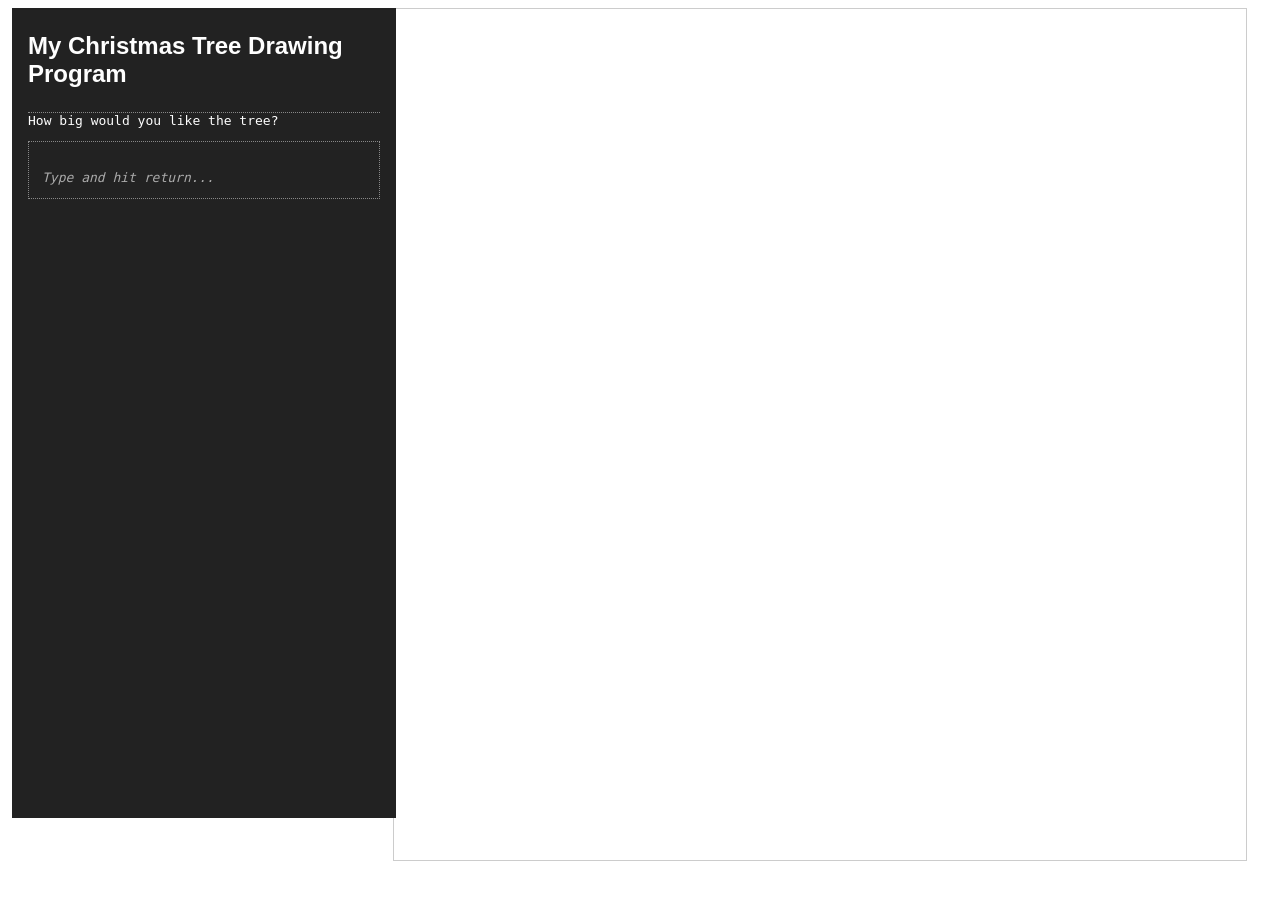
<file: index.html>
<!DOCTYPE html>
<html lang="en">
  <head>
    <meta charset="UTF-8" />
    <meta name="viewport" content="width=device-width, initial-scale=1.0" />
    <title>Vite App</title>
    <script type="module" crossorigin src="./assets/index-89354a68.js"></script>
    <link rel="stylesheet" href="./assets/index-d47317af.css">
  </head>
  <body>
    <section class="side-by-side">
      <div id="app"></div>
      <canvas id="real-turtle" width="1200" height="1200"></canvas>
    </section>
    
  </body>
</html>
</file>
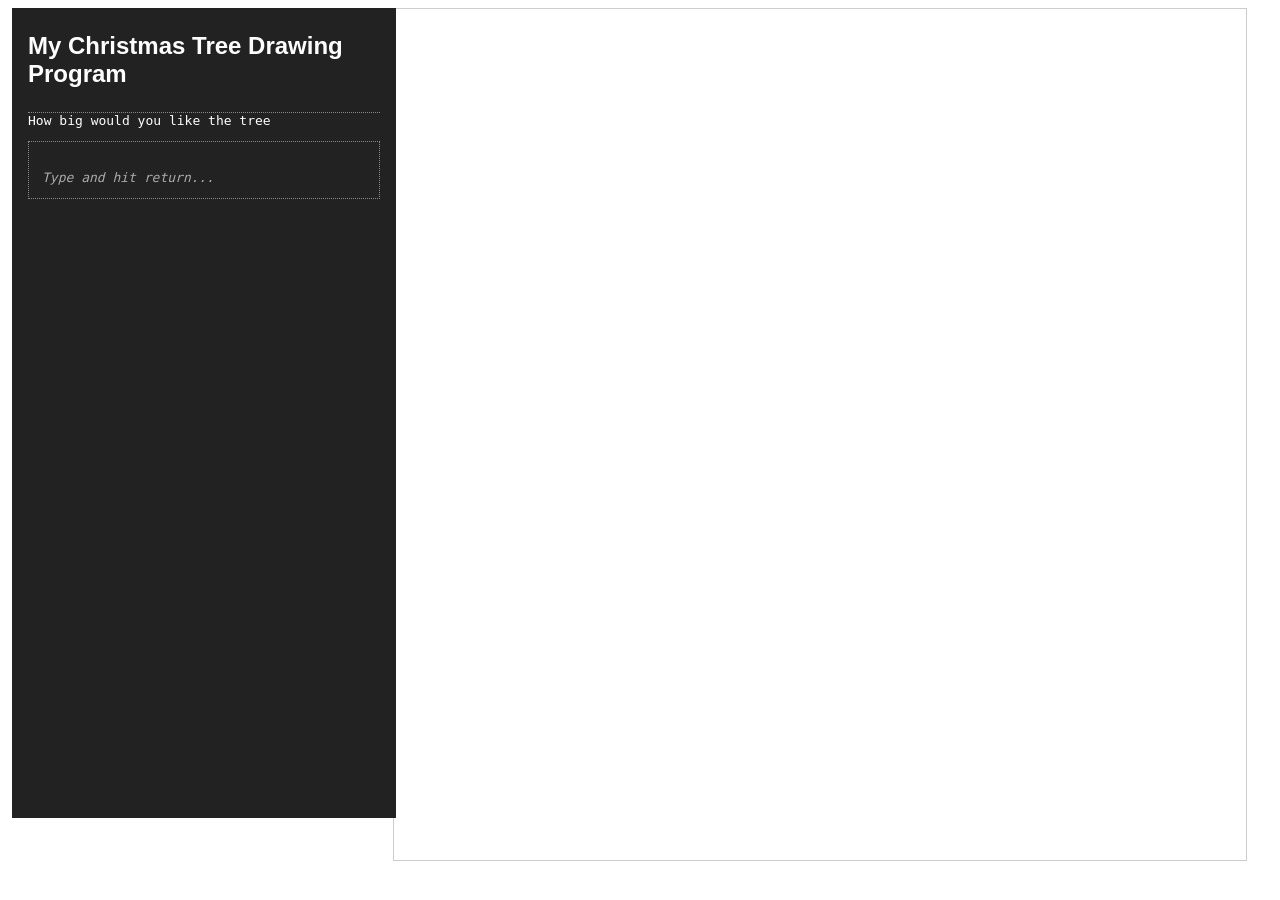
<file: docs/index.html>
<!DOCTYPE html>
<html lang="en">
  <head>
    <meta charset="UTF-8" />
    <meta name="viewport" content="width=device-width, initial-scale=1.0" />
    <title>Vite App</title>
    <script type="module" crossorigin src="/assets/index-89354a68.js"></script>
    <link rel="stylesheet" href="/assets/index-d47317af.css">
  </head>
  <body>
    <section class="side-by-side">
      <div id="app"></div>
      <canvas id="real-turtle" width="1200" height="1200"></canvas>
    </section>
    
  </body>
</html>
</file>
<file: assets/index-d47317af.css>
.side-by-side {
  display: grid;
  grid-template-columns: 1fr auto;
  place-content: end end;
  margin: auto;
  gap: 8px;
  width: calc(100vw - 24px);
}
canvas {
  width: min(95%, 95vh);
  border: 1px solid #ccc;
  box-shadow: 3px 3px #222 3px;
  display: block;
  margin: auto;
}
#text-app {
  margin-right: 32px;
}
</file>
